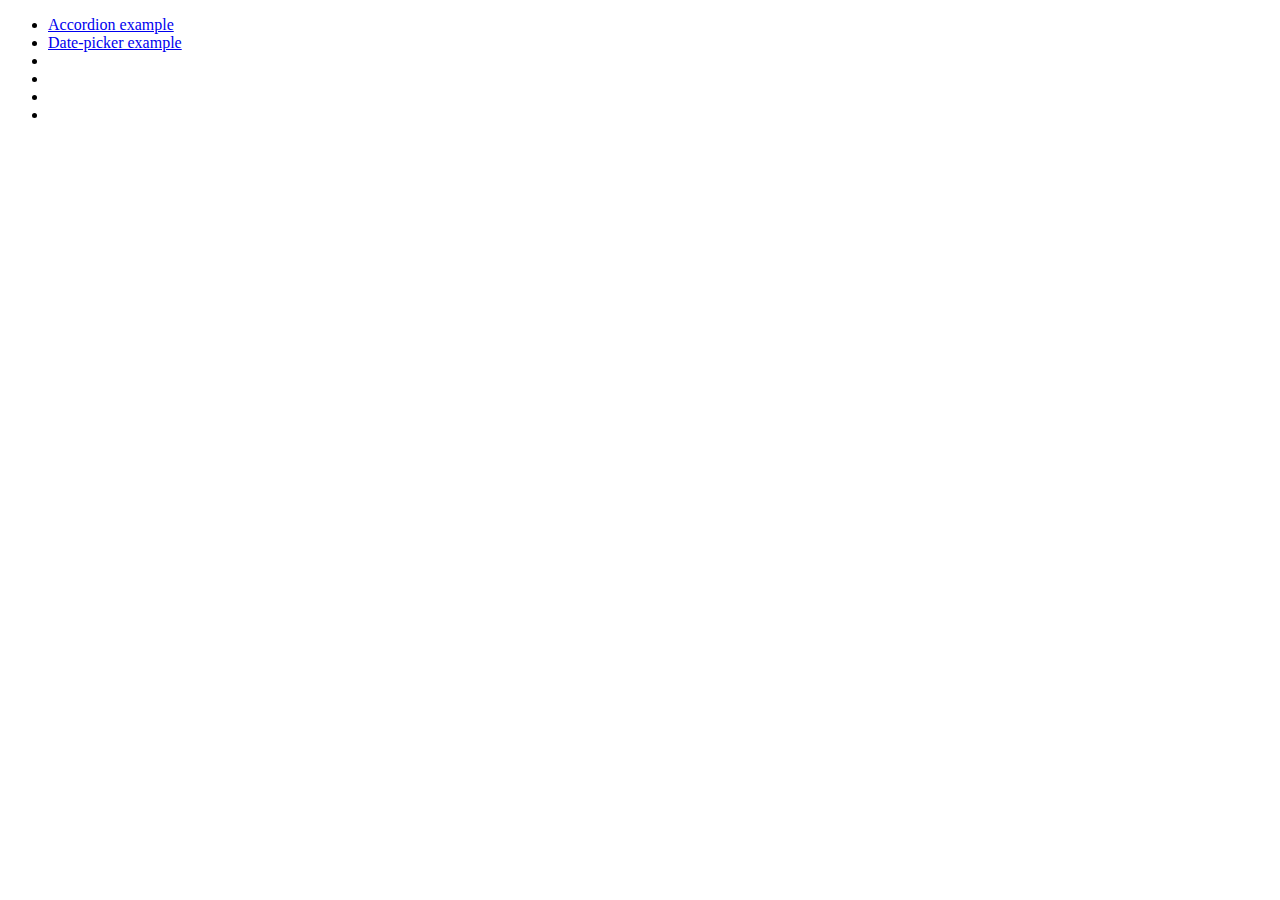
<file: lab4/index.html>
<!DOCTYPE html>
<html lang="en">

<head>
    <meta charset="UTF-8">
    <title>Lab 4 - JinGang_LI</title>
</head>

<body>
    <ul>
        <li> <a href="./accordion.html">Accordion example</a> </li>
        <li> <a href="./date-picker.html">Date-picker example</a> </li>
        <li>
            <a href=""></a>
        </li>
        <li>
            <a href=""></a>
        </li>
        <li>
            <a href=""></a>
        </li>
        <li>
            <a href=""></a>
        </li>
    </ul>
</body>

</html>
</file>
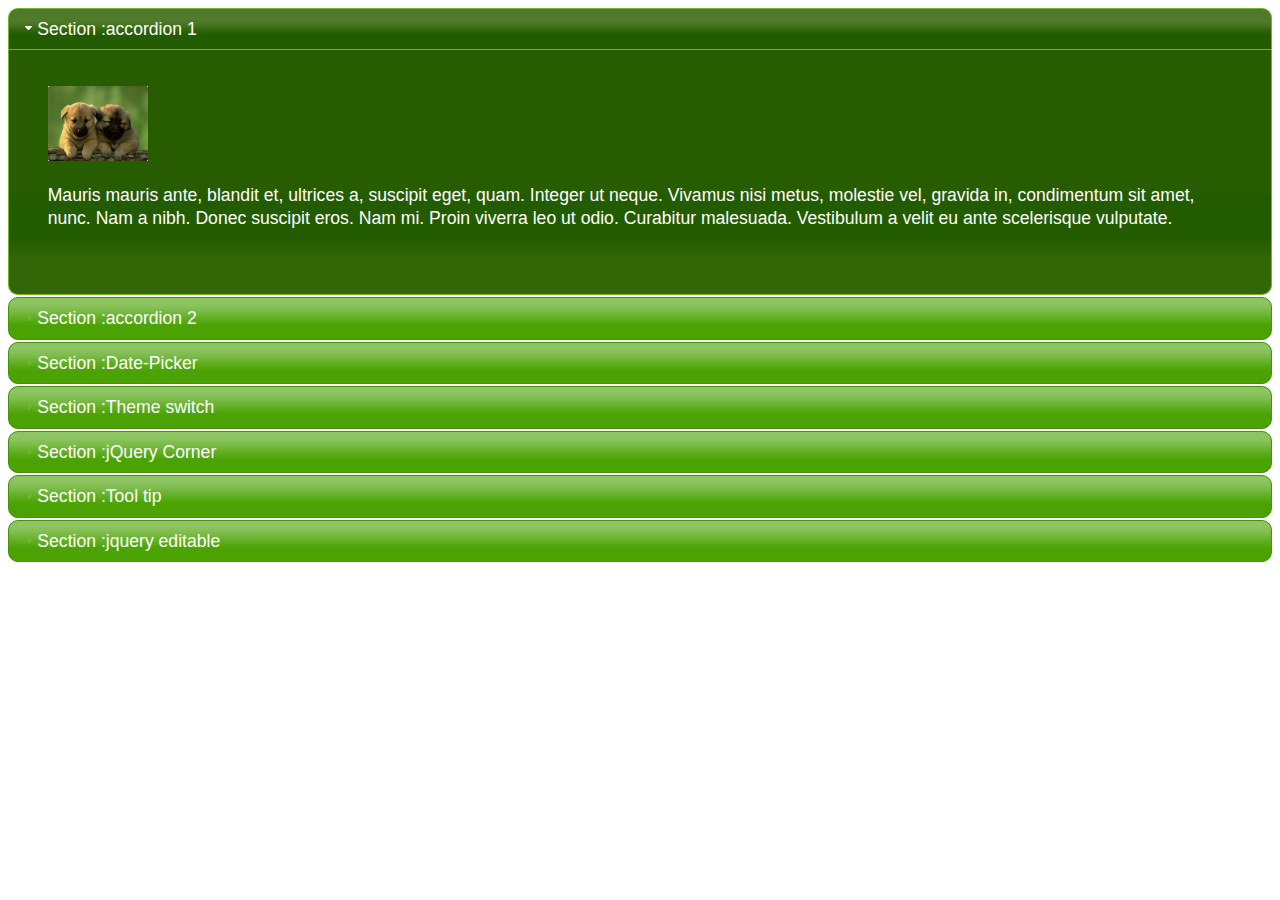
<file: comp2015/lab4/index.html>
<!DOCTYPE html>
<html lang="en">

<head>
    <meta charset="UTF-8">
    <title>Lab 4 - Accordion - JinGang-LI</title>
    <meta name="viewport" content="width=device-width, initial-scale=1">
    <link id="stylesheet" rel="stylesheet" href="./themes/le-frog/jquery-ui.css">

    <script src="./external/jquery/jquery.js"></script>
    <script src="./jquery-ui.js"></script>
    <script src="./jquery.corner.js"></script>
    <script src="./jquery.jeditable.js"></script>

    <style>
        div.demo,
        div.inner {
            color: #000;
            text-align: center;
            font-family: verdana, arial, sans-serif;
        }

        div.demo {
            float: left;
            width: 18em;
            padding: 20px;
            margin: 1em;
            background: #6af;
        }
    </style>

    <script>
        $(function() {
            $('div.demo, div.inner').each(function() {
                var t = $('p', this).text();
                eval(t);
            });
        });
    </script>
</head>

<body>
    <div id="accordion">
        <h3>Section :accordion 1</h3>
        <div>
            <p> <img src="./images/dog.jpg" style="width:100px"> </p>
            <p> Mauris mauris ante, blandit et, ultrices a, suscipit eget, quam. Integer ut neque. Vivamus nisi metus, molestie vel, gravida in, condimentum sit amet, nunc. Nam a nibh. Donec suscipit eros. Nam mi. Proin viverra leo ut odio. Curabitur malesuada. Vestibulum a velit eu ante scelerisque vulputate. </p>
        </div>
        <h3>Section :accordion 2</h3>
        <div>
            <p> <img src="./images/cat.jpg" style="width: 100px"> </p>
            <p> Sed non urna. Donec et ante. Phasellus eu ligula. Vestibulum sit amet purus. Vivamus hendrerit, dolor at aliquet laoreet, mauris turpis porttitor velit, faucibus interdum tellus libero ac justo. Vivamus non quam. In suscipit faucibus urna. </p>
        </div>
        <h3>Section :Date-Picker</h3>
        <div>
            <p>Date:
                <input type="text" id="datepicker"> </p>
        </div>
        <h3>Section :Theme switch</h3>
        <div>
            <select id="themes">
              <option value="./themes/le-frog/jquery-ui.css">Le Frog</option>
              <option value="./themes/eggplant/jquery-ui.css">eggplant</option>
              <option value="./themes/sunny/jquery-ui.css">sunny</option>
            </select>
        </div>
        <h3>Section :jQuery Corner</h3>
        <div>
            <div class="demo">
                <h1>Round</h1>
                <p>$(this).corner();</p>
            </div>
            <div class="demo">
                <h1>Bevel</h1>
                <p>$(this).corner("bevel");</p>
            </div>
            <div class="demo">
                <h1>Notch</h1>
                <p>$(this).corner("notch");</p>
            </div>

        </div>
        <h3>Section :Tool tip</h3>
        <div>
            <p id="tooltip">
                <a href="#" title="That&apos;s what this widget is">Tooltips</a> can be attached to any element. When you hover the element with your mouse, the title attribute is displayed in a little box next to the element, just like a native tooltip.
            </p>
            <P>
                <a href="#" title="Anchor description on the hyper-link">Some hyper-link</a>
                <input title="Input help message for the text box" placeholder="hover mouse on me">
            </P>
        </div>
        <h3>Section :jquery editable</h3>
        <div>
            <p class="editable-text">Click this text to edit it.</p>
        </div>

    </div>

    <script>
        $(function() {
            $("#accordion").accordion({
                collapsible: true
            });
            $("#datepicker").datepicker({
                showButtonPanel: true,
                showOn: "button",
                buttonImage: "./images/package-lock.gif",
                buttonImageOnly: true,
                buttonText: "Select date"
            });
        });

        $('#themes').change(function() {
            $("#stylesheet").attr({
                href: $('#themes').find(":selected").val()
            });
        });

        $("#tooltip").tooltip();

        $(".editable-text").editable("save.php");
    </script>
</body>

</html>
</file>
